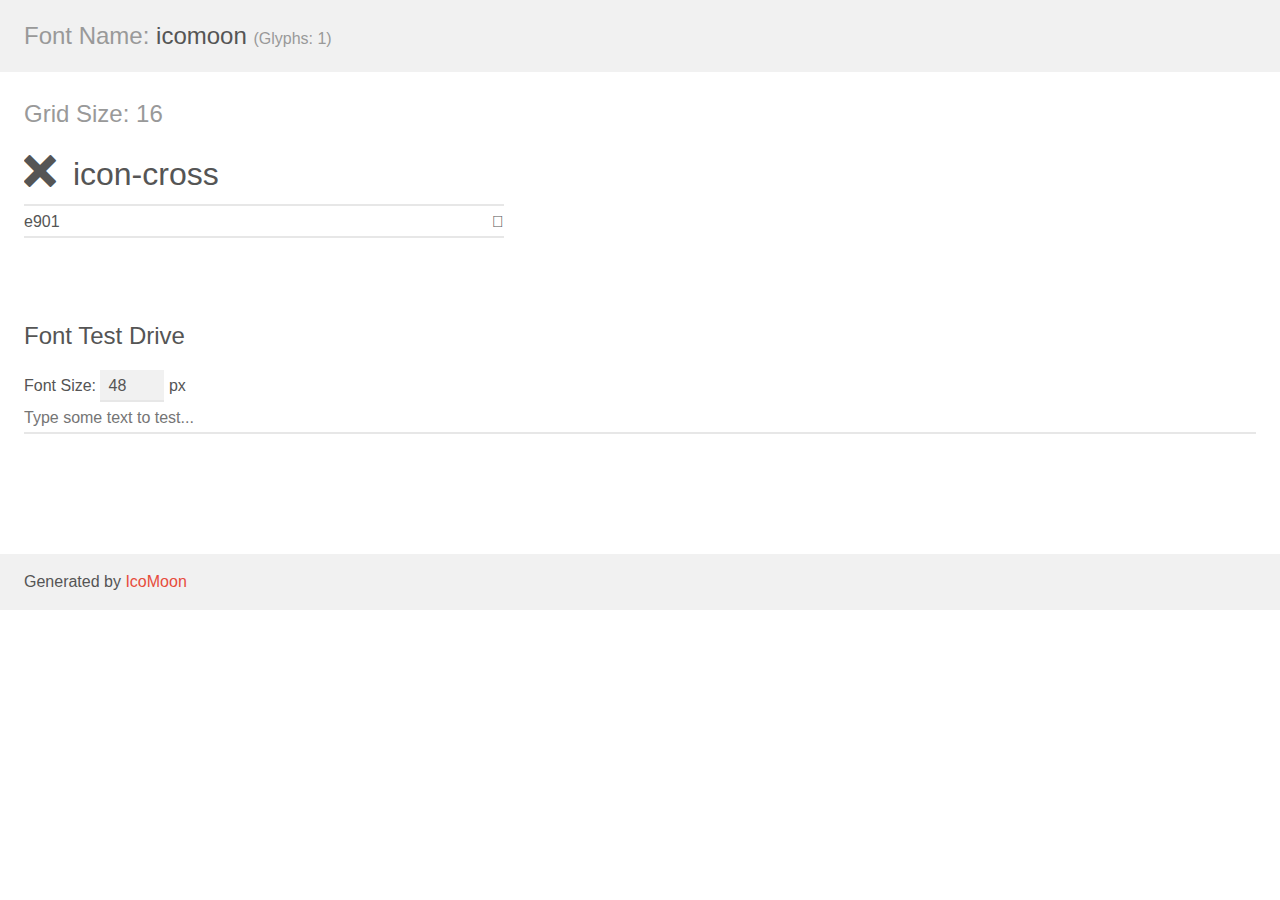
<file: icons/demo.html>
<!doctype html>
<html>
<head>
    <meta charset="utf-8">
    <title>IcoMoon Demo</title>
    <meta name="description" content="An Icon Font Generated By IcoMoon.io">
    <meta name="viewport" content="width=device-width, initial-scale=1">
    <link rel="stylesheet" href="demo-files/demo.css">
    <link rel="stylesheet" href="style.css"></head>
<body>
    <div class="bgc1 clearfix">
        <h1 class="mhmm mvm"><span class="fgc1">Font Name:</span> icomoon <small class="fgc1">(Glyphs:&nbsp;1)</small></h1>
    </div>
    <div class="clearfix mhl ptl">
        <h1 class="mvm mtn fgc1">Grid Size: 16</h1>
        <div class="glyph fs1">
            <div class="clearfix bshadow0 pbs">
                <span class="icon-cross"></span>
                <span class="mls"> icon-cross</span>
            </div>
            <fieldset class="fs0 size1of1 clearfix hidden-false">
                <input type="text" readonly value="e901" class="unit size1of2" />
                <input type="text" maxlength="1" readonly value="&#xe901;" class="unitRight size1of2 talign-right" />
            </fieldset>
            <div class="fs0 bshadow0 clearfix hidden-true">
                <span class="unit pvs fgc1">liga: </span>
                <input type="text" readonly value="" class="liga unitRight" />
            </div>
        </div>
    </div>

    <!--[if gt IE 8]><!-->
    <div class="mhl clearfix mbl">
        <h1>Font Test Drive</h1>
        <label>
            Font Size: <input id="fontSize" type="number" class="textbox0 mbm"
            min="8" value="48" />
            px
        </label>
        <input id="testText" type="text" class="phl size1of1 mvl"
        placeholder="Type some text to test..." value=""/>
        <div id="testDrive" class="icon-" style="font-family: icomoon">&nbsp;
        </div>
    </div>
    <!--<![endif]-->
    <div class="bgc1 clearfix">
        <p class="mhl">Generated by <a href="https://icomoon.io/app">IcoMoon</a></p>
    </div>

    <script src="demo-files/demo.js"></script>
</body>
</html>
</file>
<file: icons/demo-files/demo.css>
body {
  padding: 0;
  margin: 0;
  font-family: sans-serif;
  font-size: 1em;
  line-height: 1.5;
  color: #555;
  background: #fff;
}
h1 {
  font-size: 1.5em;
  font-weight: normal;
}
small {
  font-size: .66666667em;
}
a {
  color: #e74c3c;
  text-decoration: none;
}
a:hover, a:focus {
  box-shadow: 0 1px #e74c3c;
}
.bshadow0, input {
  box-shadow: inset 0 -2px #e7e7e7;
}
input:hover {
  box-shadow: inset 0 -2px #ccc;
}
input, fieldset {
  font-family: sans-serif;
  font-size: 1em;
  margin: 0;
  padding: 0;
  border: 0;
}
input {
  color: inherit;
  line-height: 1.5;
  height: 1.5em;
  padding: .25em 0;
}
input:focus {
  outline: none;
  box-shadow: inset 0 -2px #449fdb;
}
.glyph {
  font-size: 16px;
  width: 15em;
  padding-bottom: 1em;
  margin-right: 4em;
  margin-bottom: 1em;
  float: left;
  overflow: hidden;
}
.liga {
  width: 80%;
  width: calc(100% - 2.5em);
}
.talign-right {
  text-align: right;
}
.talign-center {
  text-align: center;
}
.bgc1 {
  background: #f1f1f1;
}
.fgc1 {
  color: #999;
}
.fgc0 {
  color: #000;
}
p {
  margin-top: 1em;
  margin-bottom: 1em;
}
.mvm {
  margin-top: .75em;
  margin-bottom: .75em;
}
.mtn {
  margin-top: 0;
}
.mtl, .mal {
  margin-top: 1.5em;
}
.mbl, .mal {
  margin-bottom: 1.5em;
}
.mal, .mhl {
  margin-left: 1.5em;
  margin-right: 1.5em;
}
.mhmm {
  margin-left: 1em;
  margin-right: 1em;
}
.mls {
  margin-left: .25em;
}
.ptl {
  padding-top: 1.5em;
}
.pbs, .pvs {
  padding-bottom: .25em;
}
.pvs, .pts {
  padding-top: .25em;
}
.unit {
  float: left;
}
.unitRight {
  float: right;
}
.size1of2 {
  width: 50%;
}
.size1of1 {
  width: 100%;
}
.clearfix:before, .clearfix:after {
  content: " ";
  display: table;
}
.clearfix:after {
  clear: both;
}
.hidden-true {
  display: none;
}
.textbox0 {
  width: 3em;
  background: #f1f1f1;
  padding: .25em .5em;
  line-height: 1.5;
  height: 1.5em;
}
#testDrive {
  display: block;
  padding-top: 24px;
  line-height: 1.5;
}
.fs0 {
  font-size: 16px;
}
.fs1 {
  font-size: 32px;
}
</file>
<file: icons/style.css>
@font-face {
  font-family: 'icomoon';
  src:  url('fonts/icomoon.eot?9nid1c');
  src:  url('fonts/icomoon.eot?9nid1c#iefix') format('embedded-opentype'),
    url('fonts/icomoon.ttf?9nid1c') format('truetype'),
    url('fonts/icomoon.woff?9nid1c') format('woff'),
    url('fonts/icomoon.svg?9nid1c#icomoon') format('svg');
  font-weight: normal;
  font-style: normal;
  font-display: block;
}

[class^="icon-"], [class*=" icon-"] {
  /* use !important to prevent issues with browser extensions that change fonts */
  font-family: 'icomoon' !important;
  speak: never;
  font-style: normal;
  font-weight: normal;
  font-variant: normal;
  text-transform: none;
  line-height: 1;

  /* Better Font Rendering =========== */
  -webkit-font-smoothing: antialiased;
  -moz-osx-font-smoothing: grayscale;
}

.icon-cross:before {
  content: "\e901";
}
</file>
